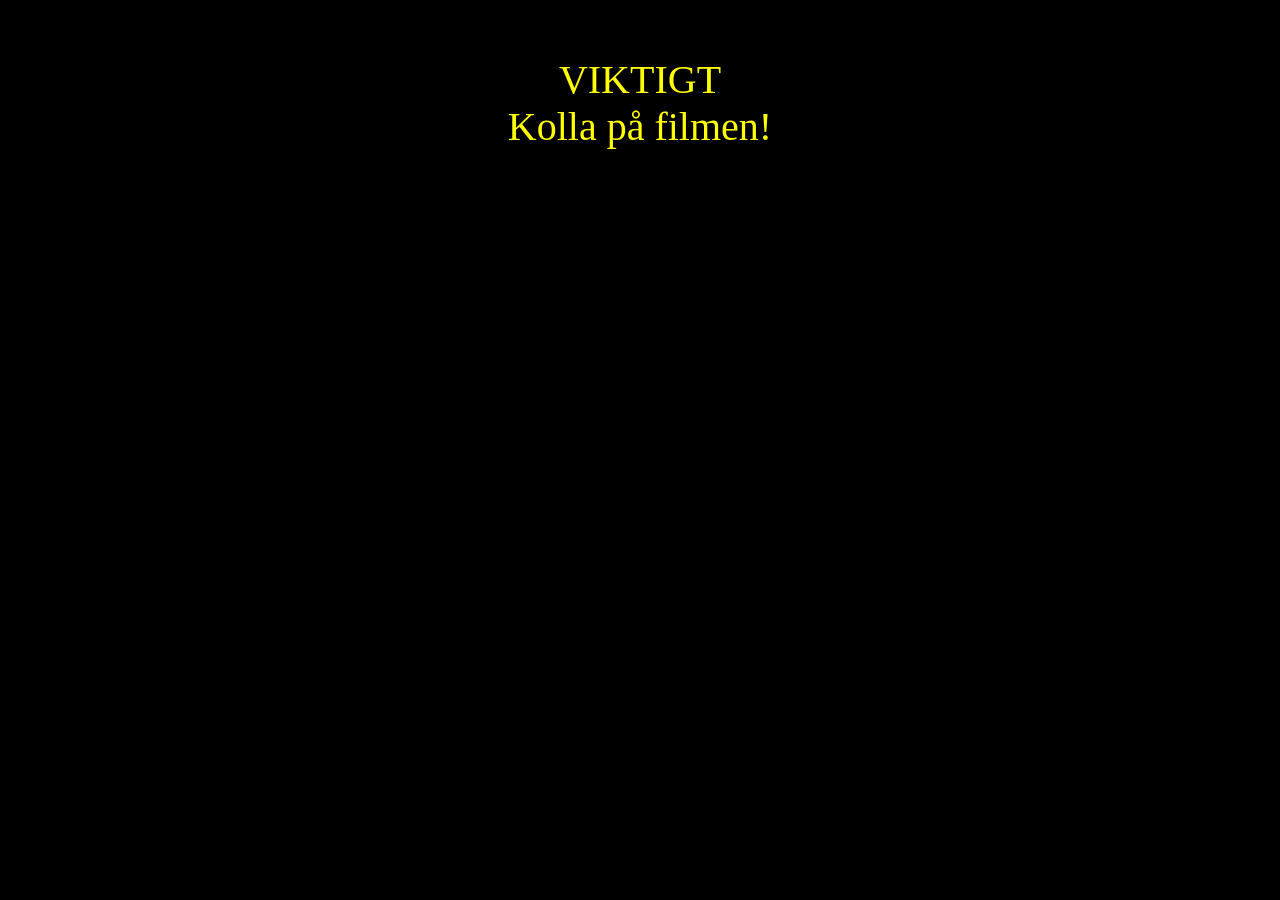
<file: public/introfilm.html>
<!DOCTYPE html>
<html lang="en">
<head>
    <meta charset="UTF-8">
    <meta name="viewport" content="width=device-width, initial-scale=1.0">
    <title>Document</title>
    <link rel="stylesheet" href="introfilm.css">
</head>
<body>

    QR här

    <p id="VIKTIGT">VIKTIGT</p>
    <p>Kolla på filmen!</p>
    <video src=""></video>
</body>
</html>
</file>
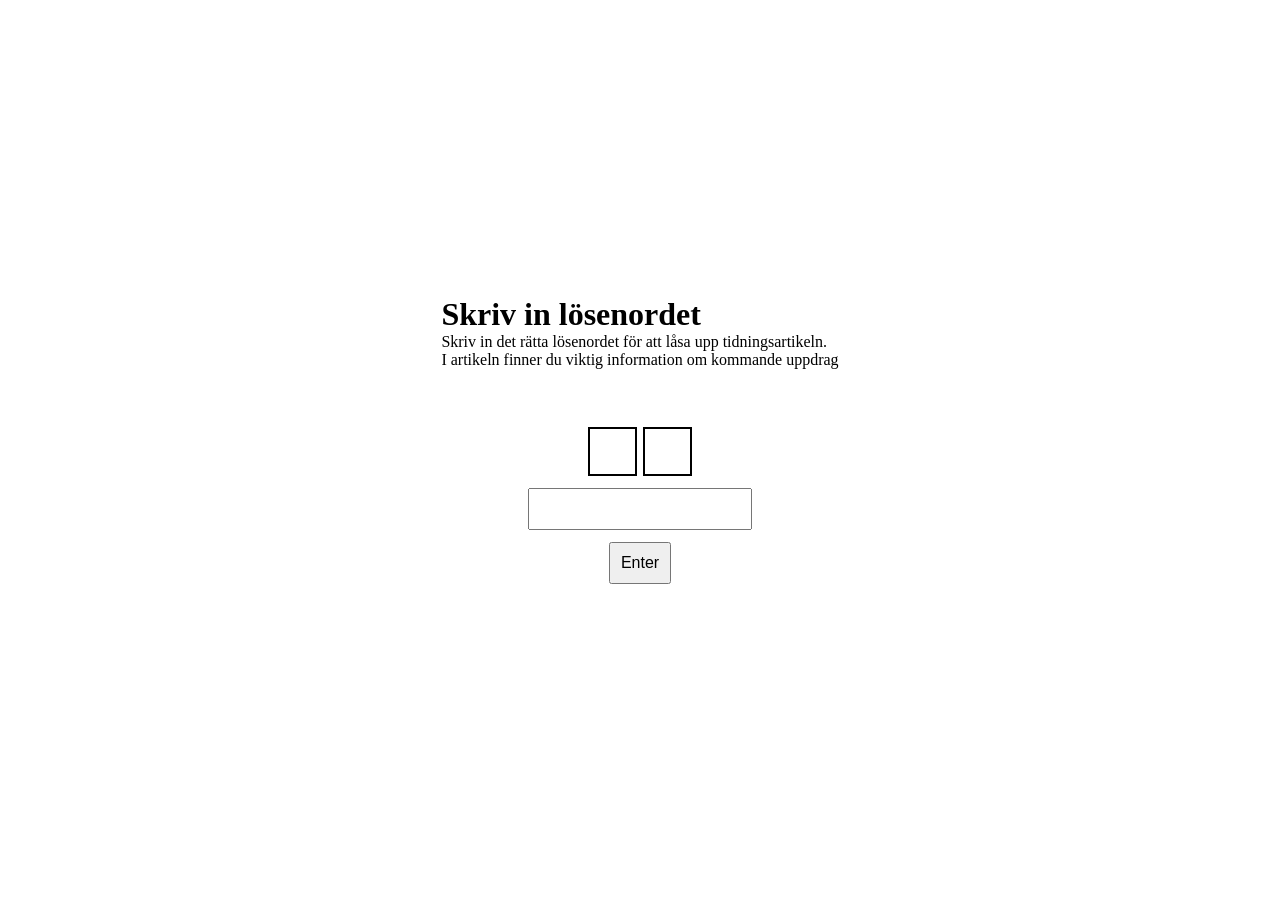
<file: public/guesspassword/password.html>
<!DOCTYPE html>
<html lang="en">
<head>
    <meta charset="UTF-8">
    <meta name="viewport" content="width=device-width, initial-scale=1.0">
    <link rel="stylesheet" href="guessTheWord.css">
    <title>Password</title>
</head>
<body>
    <div id="guessTheWord">
        <div id="intro">
            <h1>Skriv in lösenordet</h1>
            <p>Skriv in det rätta lösenordet för att låsa upp tidningsartikeln.</p>
            <p>I artikeln finner du viktig information om kommande uppdrag</p>
            </div>
        <div id="wrongLetter"></div>
        <div id="gamingArea"></div>
        <input id="guessedLetter" type="text">
        <button id="confirmLetter">Enter</button>
        <div id="triedAlready"></div>
    </div>

    <script src="guessTheWord.js"></script>
</body>
</html>
</file>
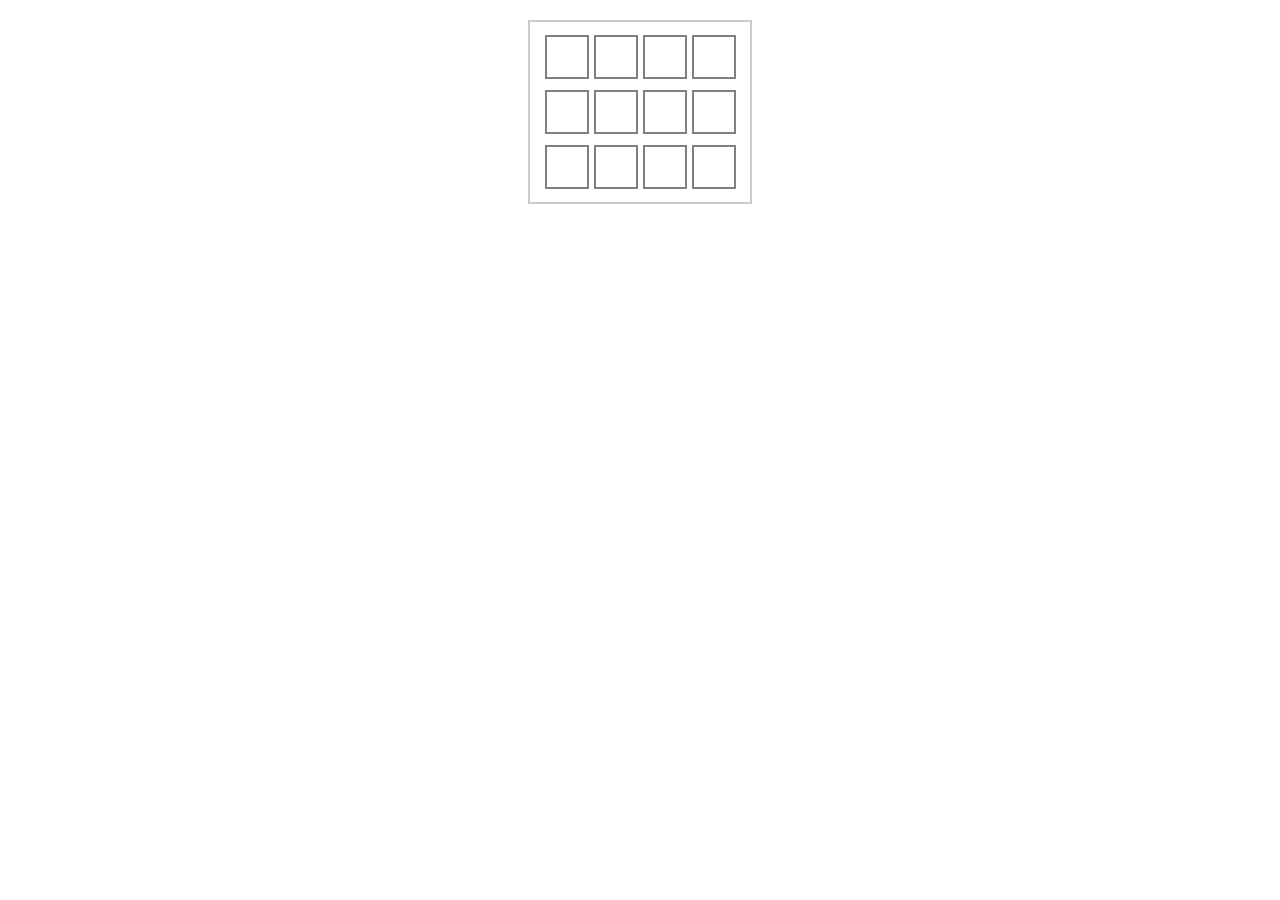
<file: public/memory/memory.html>
<!DOCTYPE html>
<html lang="en">
<head>
    <meta charset="UTF-8">
    <meta name="viewport" content="width=device-width, initial-scale=1.0">
    <link rel="stylesheet" href="memory.css">
    <title>Document</title>
</head>
<body>
    <div id="memoryContainer"></div>
    <script src="memory.js"></script>
</body>
</html>
</file>
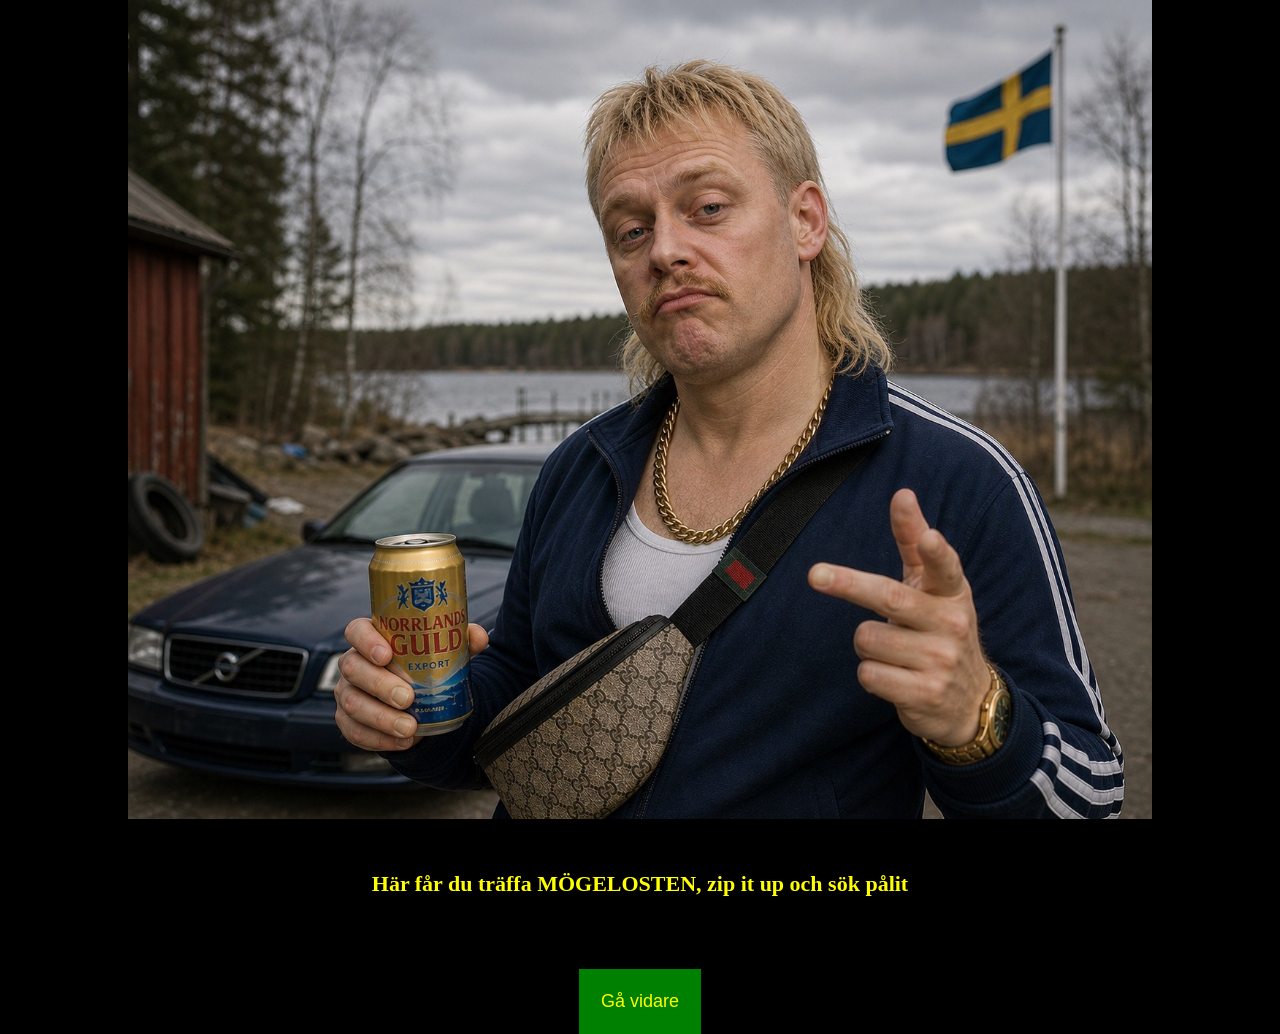
<file: public/mögelostuppdrag/mögelost.html>
<!DOCTYPE html>
<html lang="en">
<head>
    <meta charset="UTF-8">
    <meta name="viewport" content="width=device-width, initial-scale=1.0">
    <title>Document</title>
    <link rel="stylesheet" href="mögelostSida.css">
</head>
<body>
     <div id="mogelOstSida1" class="">
        <img src="../bilder/image_123650291.JPG">
        <div id="mogelinfo">
            <p>Här får du träffa MÖGELOSTEN, zip it up och sök pålit</p>
        </div>
        <button id="mogelBtn">Gå vidare</button>
    </div>

    <div id="mogelOstSida2" class="displayNone">
        <img src="../bilder/image_123650291 (1).JPG" >
        <div id="mogelinfo2">
            <img src="../bilder/Väska.png" id="vaskaBild">
            <p>lämna över föremålet du hittade</p>
        </div>
    </div>

    <div id="mogelOstSida3" class="displayNone">
        <img src="../bilder/image_1236591.JPG">
        <div id="mogelinfo3">
            <p>Inte så dåligt av dig!</p>
            <p> MEN du är inte färdig än, du ska få göra ett till pålit test!</p>        
            <button id="mogelBtnSida3">Okej ?</button>
        </div>
    </div>
    
    <div id="mogelOstSida4" class="displayNone">
        <div id="mogelinfo4">
            <p>UPPDRAGET</p>
            <p>Gör 10 star jumps, filma dig själv och ladda upp beviset här nedan... om du vågar!</p>
            <input type="file" id="videoUpload" accept="video/*">
            <button id="skickaBtn">Skicka in beviset</button>
        </div>
    </div>
    
    <div id="mogelOstSida5" class="displayNone">
        <img src="../bilder/image_1236591.JPG" id="sarcasticImg">
        <div id="mogelinfo5">
            <p>"Pphht HAHAH... finna hoppar, Skojade med dig! Du är inne, välkommen till gänget!"</p>
            <p>Klicka på länken: <a href="https://www.instagram.com/j/AbbgADJhSCDRXNir/" target="_blank">här</a></p>
        </div>
    </div>

    <script src="mögelostSida.js"></script>
</body>
</html>
</file>
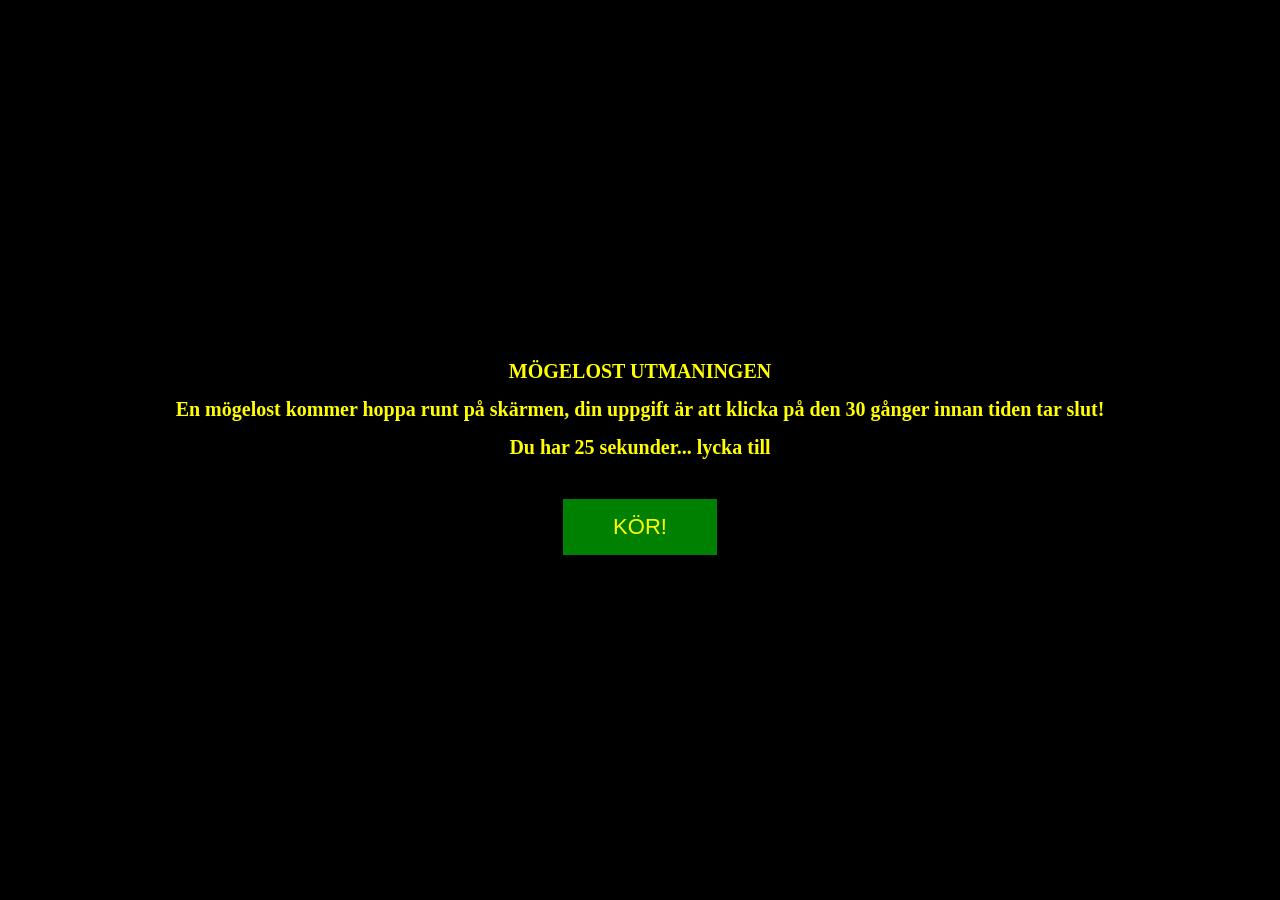
<file: public/Ostspel/spelJudy.html>
<!DOCTYPE html>
<html lang="en">
<head>
    <meta charset="UTF-8">
    <meta name="viewport" content="width=device-width, initial-scale=1.0">
    <title>Mögelost Spelet</title>
    <link rel="stylesheet" href="spelJudy.css">
</head>
<body>

    <div id="spelIntro">
        <div id="spelIntroInfo">
            <p>MÖGELOST UTMANINGEN </p>
            <p>En mögelost kommer hoppa runt på skärmen, din uppgift är att klicka på den 30 gånger innan tiden tar slut!</p>
            <p>Du har 25 sekunder... lycka till </p>
            <button id="korBtn">KÖR!</button>
        </div>
    </div>

    <div id="mogelSpel" class="displayNone">
        <div id="spelInfo">
            <span>Poäng: <strong id="poang">0</strong>/30</span>
            <span>Tid: <strong id="timer">25</strong>s</span>
        </div>
        <div id="spelPlan">
            <img src="../bilder/Ostbild.png" id="osten">
        </div>
        <div id="spelSlut" class="displayNone">
            <p id="slutText"></p>
            <button id="goraOmBtn">Försök igen!</button>
        </div>
    </div>

    <script src="spelJudy.js"></script>
</body>
</html>
</file>
<file: public/introfilm.css>
body {
    display: flex;
    align-items: center;
    flex-direction: column;
    background-color: black;
}


p {
    color: yellow;
    font-size: 40px;
    margin-bottom: 0px;
    margin-top: 0;
}

#VIKTIGT {
    margin-top: 30px;
    
}
</file>
<file: public/guesspassword/guessTheWord.css>
/* Grund */
#guessTheWord {
    display: flex;
    flex-direction: column;
    justify-content: center;
    align-items: center;
    gap: 12px;

    min-height: 100vh; /* istället för 100px */
    padding: 20px;
    box-sizing: border-box;
}

/* Spelrutor */
#gamingArea {
    display: flex;
    flex-wrap: wrap;
    justify-content: center;
    gap: 6px;
    margin-top: 10px;
}

#intro h1, p {
    margin: 0;
}

/* Varje bokstavsruta */
.box {
    width: 10vw;
    height: 10vw;
    max-width: 45px;
    max-height: 45px;

    border: 2px solid black;
    display: flex;
    justify-content: center;
    align-items: center;

    font-size: 18px;
}

/* Input + knapp */
input, button {
    font-size: 16px;
    padding: 10px;
}

/* Infofält */
#wrongLetter,
#triedAlready {
    min-height: 24px;
    font-size: 14px;
}

#unlocked {
    position: fixed;
    top: 0;
    left: 0;
    width: 100vw;
    height: 100vh;

    display: flex;
    justify-content: center;
    align-items: center;
    background: black;

    opacity: 0;
    transform: translateY(50px); /* startläge */
    transition: all 0.5s ease;
}

/* när den ska synas */
#unlocked.show {
    opacity: 1;
    transform: translateY(0);
}

#unlocked img {
    width: 80%;
    max-width: 400px;
}

.hidden {
    pointer-events: none;
    opacity: 0;
}

/* 📱 Mobilanpassning */
@media (max-width: 600px) {
    .box {
        width: 12vw;
        height: 12vw;
        font-size: 16px;
    }

    * {
        box-sizing: border-box;
    }

    input, button {
        width: 100%;
        max-width: 300px;
        
    }
}
</file>
<file: public/memory/memory.css>
#memoryContainer {
    display: flex;
    align-items: center;
    justify-content: center;
    flex-wrap: wrap;
    gap: 5px; /* Snyggare än att de sitter ihop */
    height: 160px;
    width: 200px; /* Justerade bredden så de får plats bättre */
    margin: 20px auto;
    border: 2px solid #ccc;
    padding: 10px;
}

.block {
    height: 40px;
    width: 40px;
    cursor: pointer;
    display: flex;
    justify-content: center;
    align-items: center;
    font-size: 10px;
    color: transparent; /* Döljer texten som standard */
    transition: transform 0.2s;
    border: 2px solid black;
}

.block:hover {
    transform: scale(1.05);
}

.block.flipped {
    background-color: white;
    border: 2px solid grey;
}
</file>
<file: public/mögelostuppdrag/mögelostSida.css>
.displayNone {
    display: none !important;
}

html {
        overflow: hidden;

}
body {
    margin: 0;
    min-height: 100vh;
    display: flex;
    align-items: center;
    justify-content: center;    
    background-color: black;
    overflow: hidden;


}
/*Sida 1*/
#mogelOstSida1 {
    display: flex;
    flex-direction: column;
    align-items: center;
    position: relative;
}

#mogelOstSida1 img {
    width: 80%;
    height: auto;
    display: block;
}

#mogelinfo {
    text-align: center;
}

#mogelinfo > p {
    color: yellow;
    font-size: 22px;
    font-weight: bolder;
    background: rgba(0, 0, 0, 0.6);
    padding: 30px;
}

#mogelBtn {
    margin-top: 20px;
    padding: 22px;
    font-size: 18px;
    background-color: green;
    color: yellow;
    border: none;
    animation: pulsa 0.5s infinite; /* ← lägg till */
}

@keyframes pulsa {
    0%, 100% { transform: scale(1); }
    50%       { transform: scale(0.75); } /* ← ju lägre värde desto mer krymper den */
}

/* Sida 2 */
#mogelOstSida2 {
    position: relative;
    width: 100%;
    height: 100vh;
    display: flex;
    justify-content: center;
    align-items: center;
}

#mogelOstSida2 > img {
    width: 100%;
    object-fit: cover;
}

#mogelinfo2 {
    position: absolute;
    top: 330px;
    left: -160px;
    width: 200px;
    transition: all 0.6s ease;
}

#mogelinfo2 img {
    width: 200px;
    margin-bottom: 0;
}

#mogelinfo2 p {
    font-size: 15px;
    text-align: center;
    color: yellow;
    margin-top: 0;
    animation: blinka 0.5s infinite;
}

@keyframes blinka {
    0%, 100% { opacity: 1; }
    50%       { opacity: 0; }
}

#fortsattKnapp {
    margin-top: 20px;
    padding: 15px 30px;
    font-size: 18px;
    background-color: rgb(62, 239, 62);
    color: yellow;
    border: none;
    animation: blinka 1s infinite;
}

/*sida 3*/
#mogelOstSida3 > img {
    width: 120%;
    object-fit: cover;
}

#mogelOstSida3 {
    display: flex;
    flex-direction: column;
    align-items: center;
    position: relative;
}

#mogelinfo3 {
    text-align: center;
    position: relative;
    bottom: 300px;
    background: rgba(0, 0, 0, 0.6);


}

#mogelinfo3 > p {
    color: yellow;
    font-size: 22px;
    font-weight: bolder;
    padding: 10px;
    margin: 10px;
}


#mogelBtnSida3 {
    padding: 15px 60px;
    font-size: 18px;
    background-color: green;
    color: yellow;
    border: none;
    animation: pulsa 0.2s infinite; 
}

/*Sida 4*/
#mogelOstSida4 {
    display: flex;
    flex-direction: column;
    align-items: center;
    justify-content: center;
    height: 100vh;
    background-color: rgb(52, 43, 223);
}

#mogelinfo4 {
    text-align: center;
    background: rgba(0, 0, 0, 0.6);
    padding: 30px;
}

#mogelinfo4 > p {
    color: yellow;
    font-size: 22px;
    font-weight: bolder;
    margin: 10px;
}

#videoUpload {
    margin-top: 20px;
    color: yellow;
    font-size: 16px;
}

#skickaBtn {
    margin-top: 25px;
    padding: 15px 40px;
    font-size: 18px;
    background-color: rgb(31, 222, 31);
    color: black;
    border: none;
    cursor: pointer;
    animation: pulsa 0.5s infinite;
}

/* SIDA 5 */
#mogelOstSida5 {
    display: flex;
    flex-direction: column;
    align-items: center;
    position: relative;
}

#mogelOstSida5 > img {
    width: 120%;
    object-fit: cover;
}

#mogelinfo5 {
    text-align: center;
    background: rgba(0, 0, 0, 0.6);
    padding: 20px;
    position: relative;
    bottom: 260px;
}

#mogelinfo5 > p {
    color: yellow;
    font-size: 22px;
    font-weight: bolder;
}

#mogelinfo5 a {
    color: blue;
    font-size: 22px;
    font-weight: bolder;
}

/*mobil */
@media (max-width: 430px) {
    #mogelOstSida1 img {
        width: 100%;
    }

    #mogelinfo {
        width: 80%;
        bottom: 60px;
    }

    #mogelinfo p {
        font-size: 13px;
    }

    #mogelBtn {
        width: 70%;
        font-size: 14px;
        padding: 10px 20px;
    }

    #mogelOstSida2 {
        width: 100vw;
        height: 100vh;
        overflow: hidden;
    }

    #mogelOstSida2 > img {
        width: 100vw;
        height: 100vh;
        object-fit: cover;
        position: absolute;
        top: 0;
        left: 0;
    }

    #mogelinfo2 {
        top: 368px;
        left: 200px;
    }

    #mogelinfo2 img {
        width: 220px;
    }

    #mogelinfo2 p {
        font-size: 11px;
    }

    #fortsattKnapp {
        margin-top: 0;
        padding: 30px 70px;
        font-size: 25px;
        border-radius: 0;
    }

    #mogelinfo4 > p {
        font-size: 22px;
    }

    #skickaBtn {
        width: 80%;
        font-size: 20px;
    }

    #mogelOstSida5 > img {
        width: 100%;
    }

    #mogelinfo5 > p {
        font-size: 25px;
    }
}
</file>
<file: public/Ostspel/spelJudy.css>
.displayNone {
    display: none !important;
}

* {
    margin: 0;
    padding: 0;
    box-sizing: border-box;
}

body {
    background-color: black;
    overflow: hidden;
}

#mogelSpel {
    width: 100vw;
    height: 100vh;
    position: relative;
    overflow: hidden;
}

#spelInfo {
    position: absolute;
    top: 20px;
    width: 100%;
    display: flex;
    justify-content: space-around;
    color: yellow;
    font-size: 24px;
    font-weight: bold;
    z-index: 10;
}

#osten {
    width: 120px;
    position: absolute;
    cursor: pointer;
    transition: all 0.1s;
}

#spelSlut {
    position: absolute;
    top: 50%;
    left: 50%;
    transform: translate(-50%, -50%);
    text-align: center;
    color: yellow;
    font-size: 28px;
    font-weight: bold;
    background: rgba(0, 0, 0, 0.8);
    padding: 30px;
    border-radius: 10px;
}

/* 📱 MOBIL */
@media (max-width: 430px) {
    #osten {
        width: 120px;
    }

    #spelInfo {
        font-size: 18px;
    }

    #spelSlut {
        font-size: 20px;
        padding: 20px;
    }

    #spelIntroInfo > p {
        font-size: 15px;
    }

    #korBtn {
        font-size: 18px;
        padding: 12px 40px;
    }
}

#spelIntro {
    width: 100vw;
    height: 100vh;
    display: flex;
    justify-content: center;
    align-items: center;
}

#spelIntroInfo {
    text-align: center;
    background: rgba(0, 0, 0, 0.6);
    padding: 40px;
}

#spelIntroInfo > p {
    color: yellow;
    font-size: 20px;
    font-weight: bold;
    margin: 15px;
}

#korBtn {
    margin-top: 25px;
    padding: 15px 50px;
    font-size: 22px;
    background-color: green;
    color: yellow;
    border: none;
    cursor: pointer;
    animation: pulsa 0.5s infinite;
}

@keyframes pulsa {
    0%, 100% { transform: scale(1); }
    50%       { transform: scale(0.85); }
}

#goraOmBtn {
    margin-top: 20px;
    padding: 15px 30px;
    font-size: 18px;
    background-color: green;
    color: yellow;
    border: none;
    cursor: pointer;
}
</file>
